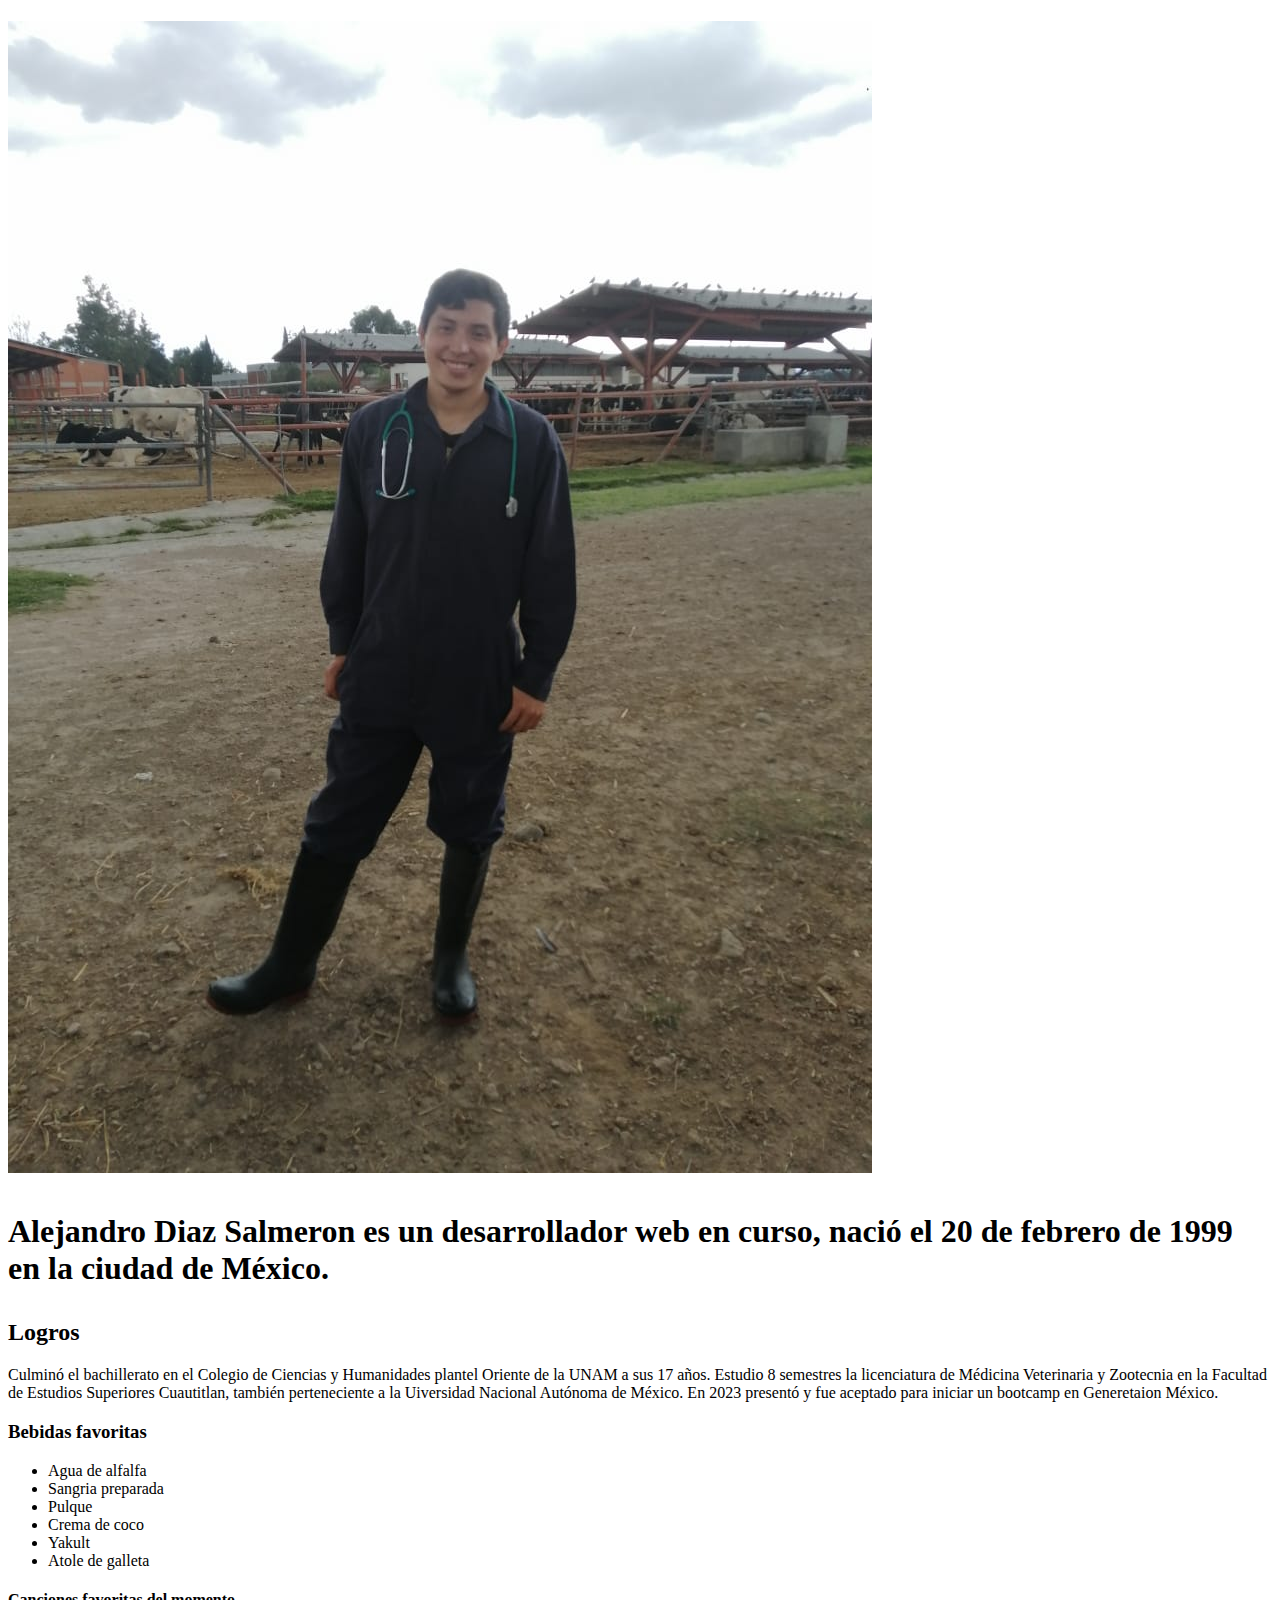
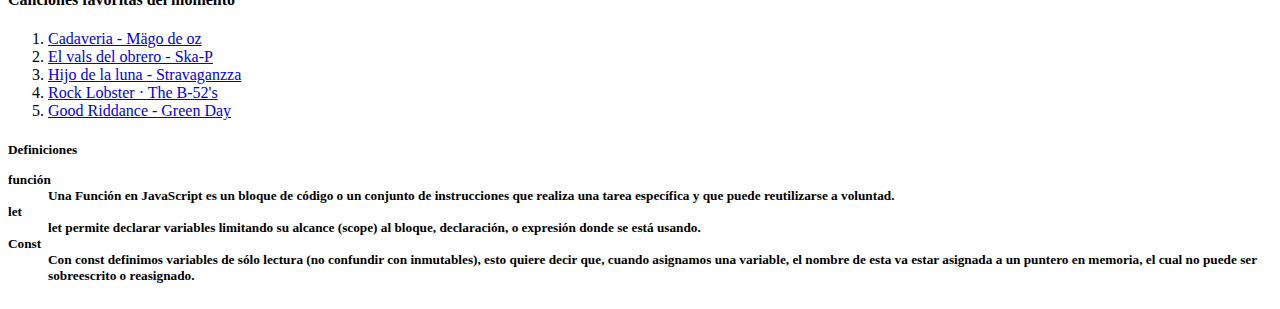
<file: AlejandroDS.html>
<!DOCTYPE html> <!-- Tipo de documento --> 
<html lang="en"> <!-- Atributo lang, su valor indicaa el ídioma del sitio -->

<head>
    <meta charset="UTF-8"> <!-- Índica al navegador el set de caracteres que debe utilizar para codificar la infirmacion -->
    <meta http-equiv="X-UA-compatible" content="IE=edge"> <!-- compatibilidad de navegadores -->
    <meta name="viemport" content="width,initial-scale=1.0"> <!-- configuracion para optimizar en dispositivos móviles, pero no resuelve el responsive -->
    <meta name="description" content="Aquí encontrarás información de Alejandro Díaz">


    <title> AlejandroDS </title>
    <LINK rel stylesheet href="./assets/Styles/stylesADS.css"
    <LINK rel="icon" href="./assets/img/bateria.png">

   
    
</head>

<body> 
    <h1>  <img src="./assets/img/IMG-20220906-WA0003.jpg" </h1>
      <p> Alejandro Diaz Salmeron es un desarrollador web en curso, nació el 20 de febrero de 1999 en la ciudad de México.</p>
      
   
     <h2> Logros </h2>
      <p> Culminó el bachillerato en el Colegio de Ciencias y Humanidades plantel Oriente de la UNAM a sus 17 años. Estudio 8 semestres la licenciatura de Médicina Veterinaria y Zootecnia en la Facultad de Estudios Superiores Cuautitlan, también perteneciente a la Uiversidad Nacional Autónoma de México. En 2023 presentó y fue aceptado para iniciar un bootcamp en Generetaion México. </p>

     <h3> Bebidas favoritas </h3>
        <ul>
            <li> Agua de alfalfa </li>
            <li> Sangria preparada </li>
            <li> Pulque </li>
            <li> Crema de coco </li>
            <li> Yakult </li>
            <li> Atole de galleta </li>
        </ul>
      <h4> Canciones favoritas del momento </h4>
        <ol> 
            <li> <a href="https://www.youtube.com/watch?v=pDDQN8W6v1w">Cadaveria - Mägo de oz</a> </li>
            <li> <a href="https://www.youtube.com/watch?v=65qjU0gEXX4">El vals del obrero - Ska-P</a> </li>
            <li> <a href="https://www.youtube.com/watch?v=iQiQYbTA0sw">Hijo de la luna - Stravaganzza</a></li>
            <li> <a href="https://www.youtube.com/watch?v=vz65vonktMA">Rock Lobster · The B-52's</a></li>
            <li> <a href="https://www.youtube.com/watch?v=CnQ8N1KacJc">Good Riddance - Green Day</a></li>
        </ol>

    <h5> Definiciones 
      <div>
        <dl>
          <dt> función </dt>
          <dd> Una <b href="https://blog.hubspot.es/website/funciones-javascript#:~:text=Una%20funci%C3%B3n%20en%20JavaScript%20es,building%20blocks%20fundamentales%20de%20JavaScript.">Función</b> en JavaScript es un bloque de código o un conjunto de instrucciones que realiza una tarea específica y que puede reutilizarse a voluntad.</dd>
          <dt> let </dt>
          <dd> <b href="https://developer.mozilla.org/es/docs/Web/JavaScript/Reference/Statements/let">let</b> permite declarar variables limitando su alcance (scope) al bloque, declaración, o expresión donde se está usando. </dd>
          <dt> Const </dt>
          <dd> Con <b href="https://yeisondaza.com/var-let-y-const-en-javascript">const</b> definimos variables de sólo lectura (no confundir con inmutables), esto quiere decir que, cuando asignamos una variable, el nombre de esta va estar asignada a un puntero en memoria, el cual no puede ser sobreescrito o reasignado.</dd>
          <dt> </dt>
          <dd> </dd>
          <dt> </dt>
          <dd> </dd>
          <dt> </dt>
          <dd> </dd>
        </dl>
      </div>

    </h5>

    <h6> </h6>






</body>
</file>
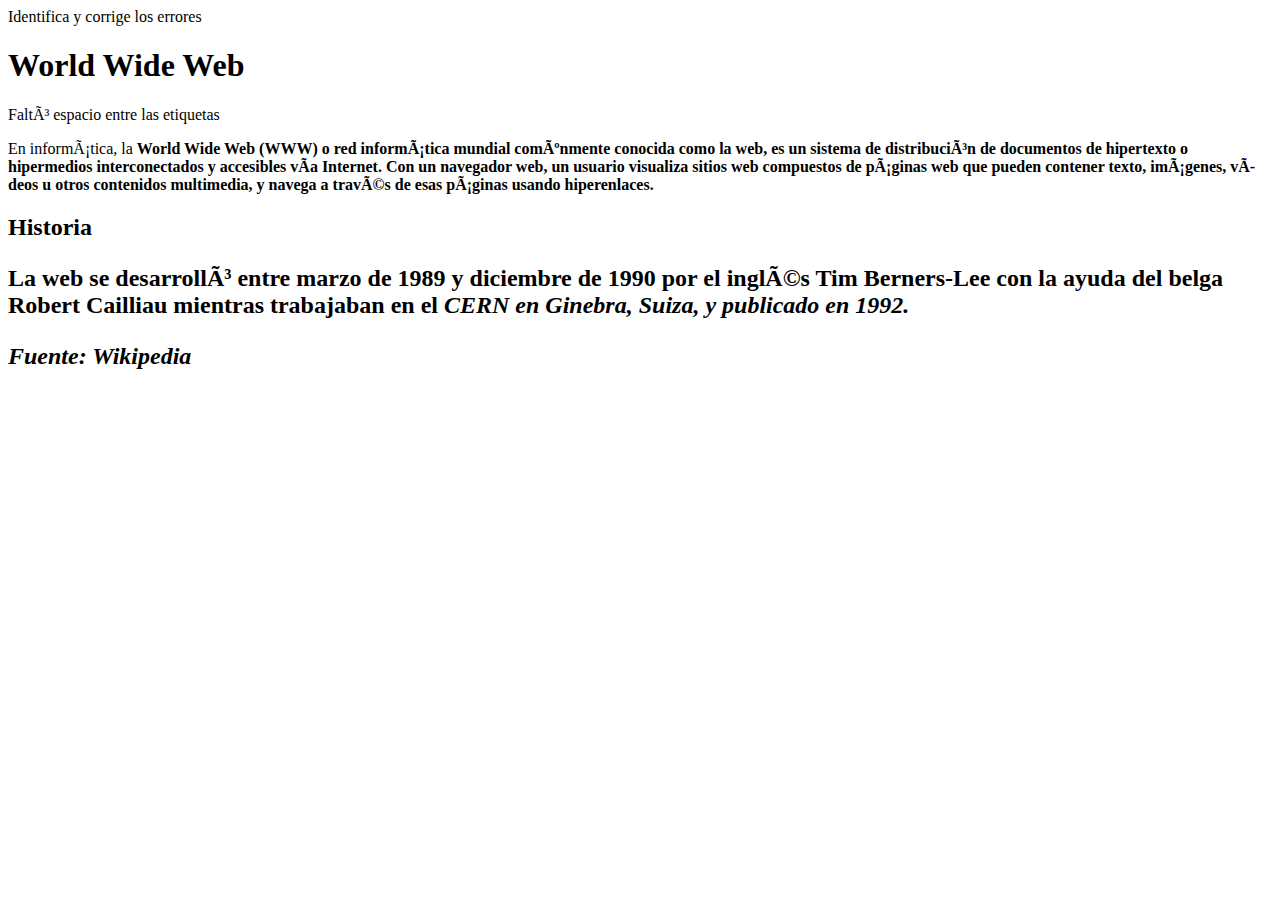
<file: errores.html>
Identifica y corrige los errores

<html lang="es"> <!--Faltaban comillas en el valor del atributo-- >

    <head>
        <meta charset=”UTF-65”>
        <meta name="viewport" content="Ejercicio HTML - Corrige los errores">
        <meta name="viewport" content="width=device-width,initial-scale=1.0">

        <title> World Wide Web </title> <!-- Faltó espacio entre las etiquetas y anexarlo a "head" -->
    </head>

  
    <body>
       <h1> World Wide Web </h1> Faltó espacio entre las etiquetas
       <p> En informática, la <strong>World Wide Web<strong> (WWW) o red informática mundial comúnmente conocida como la web, es un sistema de distribución de documentos de hipertexto o hipermedios interconectados y accesibles vía Internet. Con un navegador web, un usuario visualiza sitios web compuestos de páginas web que pueden contener texto, imágenes, vídeos u otros contenidos multimedia, y navega a través de esas páginas usando hiperenlaces.</p> <!-- Estaban en otra línea, deben estar sobre la misma línea de la etiqueta y faltó el cierre-->

    <h2> Historia <h2> <!-- Faltó espacio entre las etiquetas -->
      <p> La web se desarrolló entre marzo de 1989 y diciembre de 1990 por el inglés Tim Berners-Lee con la ayuda del belga Robert Cailliau mientras trabajaban en el <em>CERN en Ginebra, Suiza, y publicado en 1992. </p> <!-- Estaban en otra línea, deben estar sobre la misma línea de la etiqueta -->
      <p>Fuente: <em>Wikipedia</p></em>
</file>
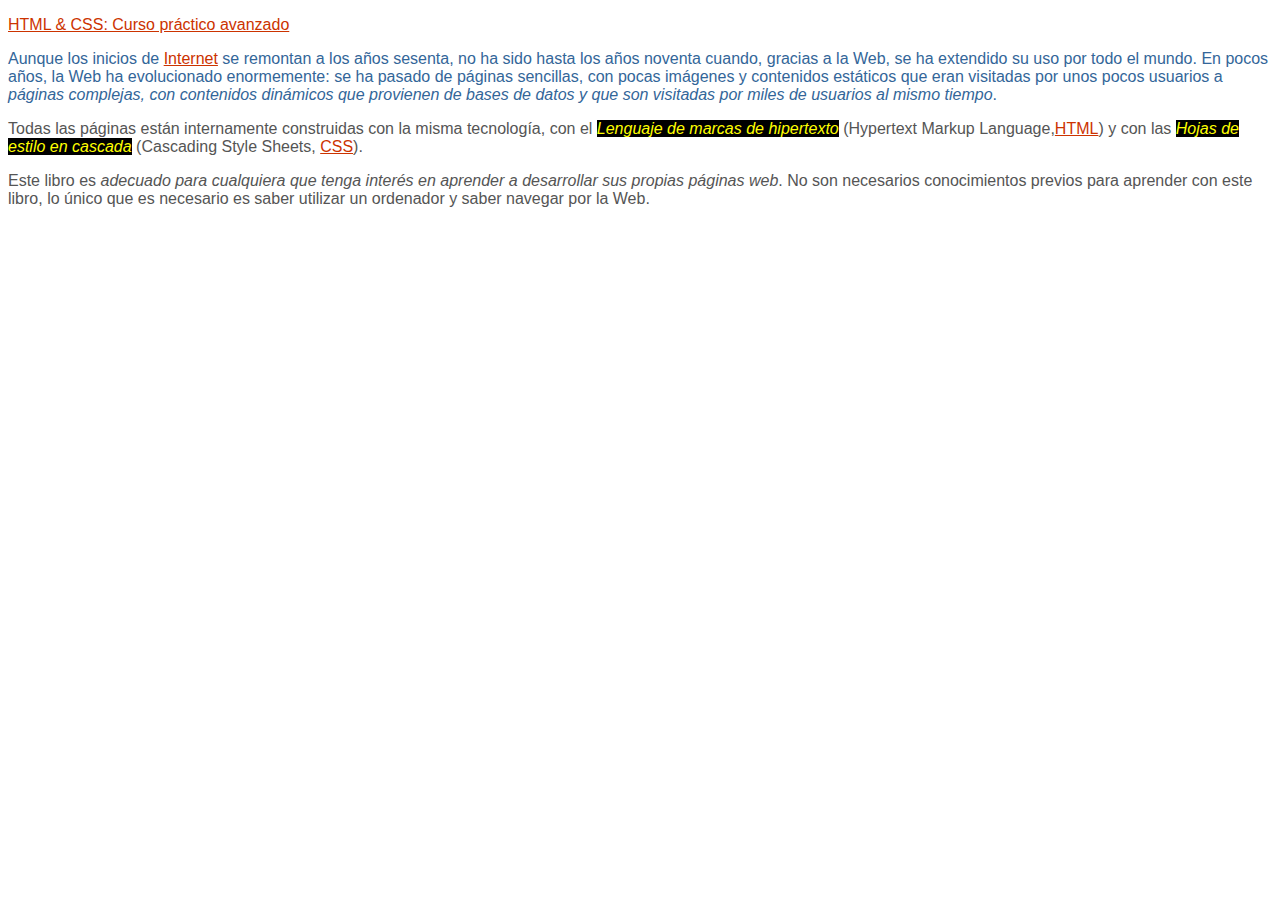
<file: Selectores.html>
<!DOCTYPE html>
<html>
   
<head>
    <meta charset="utf-8" />
    <title>Ejercicio de selectores</title>
    <link rel="stylesheet" href="./assets/Styles/Selectores.css">
 

</head>

<body>
    
<div id="primero">
<p>
<a href="http://publicacionesaltaria.com/es/tienda/112-html-css-curso-practico.html">HTML &amp; CSS: Curso práctico avanzado</a>
</p>

<p>
Aunque los inicios de <a href="https://es.wikipedia.org/wiki/Internet">Internet</a> se remontan a los años sesenta, no ha sido hasta los años noventa cuando, gracias a la Web, se ha extendido su uso por todo el mundo. En pocos años, la Web ha evolucionado enormemente: se ha pasado de páginas sencillas, con pocas imágenes y contenidos estáticos que eran visitadas por unos pocos usuarios a <em>páginas complejas, con contenidos dinámicos que provienen de bases de datos y que son visitadas por miles de usuarios al mismo tiempo</em>.
</p>
</div>

<div id="segundo" class="normal">
<p>
Todas las páginas están internamente construidas con la misma tecnología, con el <em class="especial"> Lenguaje de marcas de hipertexto</em> (<span>Hypertext Markup Language</span>,<a href="https://es.wikipedia.org/wiki/HTML">HTML</a>) y con las <em class="especial">Hojas de estilo en cascada</em> (<span>Cascading Style Sheets</span>, <a href="https://es.wikipedia.org/wiki/CSS">CSS</a>).
</p>

<p>
Este libro es <em>adecuado para cualquiera que tenga interés en aprender a desarrollar sus propias páginas web</em>. No son necesarios conocimientos previos para aprender con este libro, lo único que es necesario es saber utilizar un ordenador y saber navegar por la Web.
</p>
</div>

</body>
</html>
</file>
<file: assets/Styles/Selectores.css>
body {
  font-family: Arial, Helvetica, sans-serif;
  font-size: 16px;
}

p {
  color: #555;
}

#primero p {
  color: #369;
}


:any-link {
  color: #c30;
}

#primeroem {
  color:  #0000BB;
  background-color: #FFFFCC;
}


em.especial {
  color: #FFFF00;
  background: #000000;
}

.normalspan {
  font-weight: bold;
}
</file>
